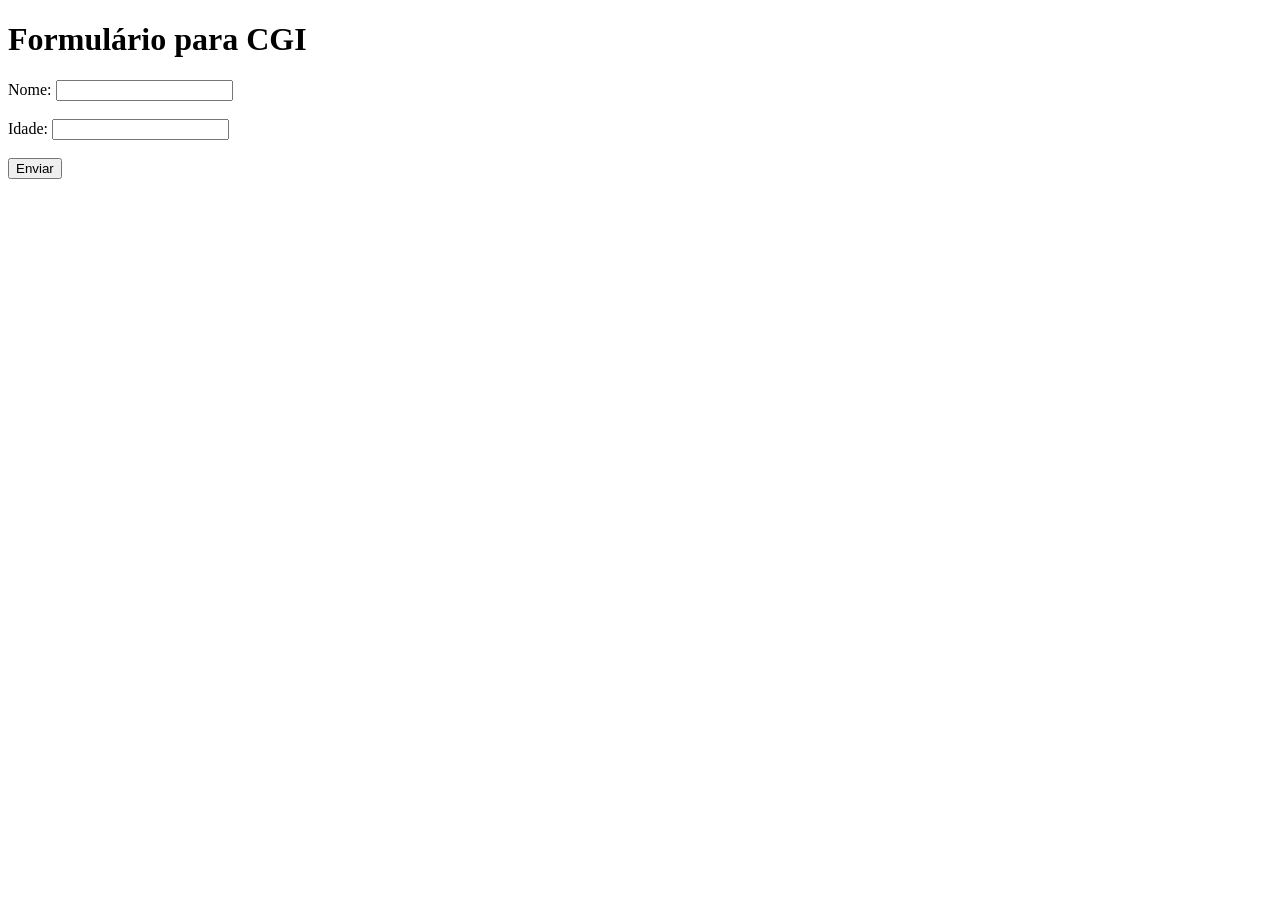
<file: index/index.html>
<!DOCTYPE html>
<html lang="en">
<head>
    <meta charset="UTF-8">
    <meta name="viewport" content="width=device-width, initial-scale=1.0">
    <title>Formulário CGI</title>
</head>
<body>
    <h1>Formulário para CGI</h1>
    <form action="/cgi-bin/process.cgi" method="post">
        <label for="name">Nome:</label>
        <input type="text" id="name" name="name" required>
        <br><br>
        <label for="age">Idade:</label>
        <input type="number" id="age" name="age" required>
        <br><br>
        <button type="submit">Enviar</button>
    </form>
</body>
</html>
</file>
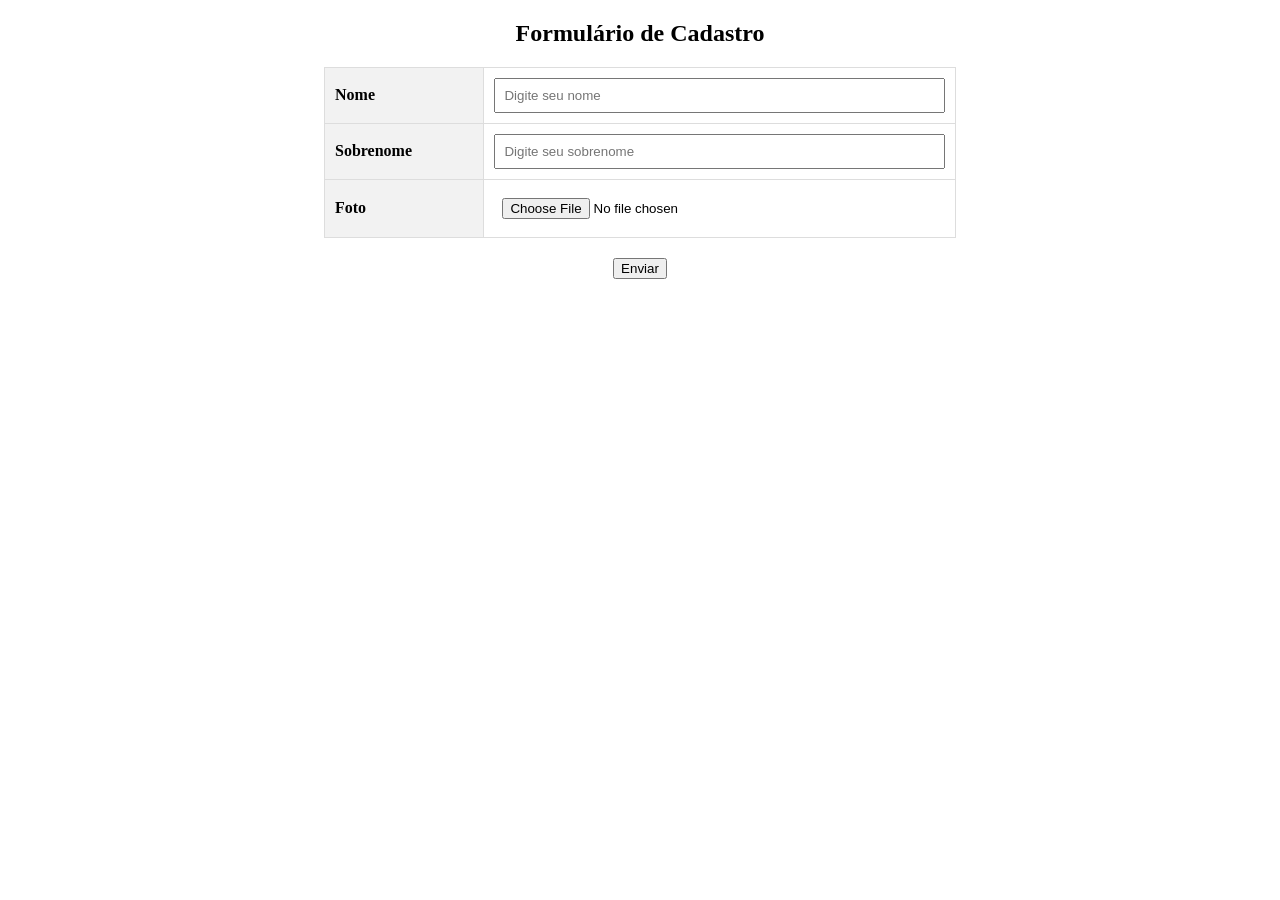
<file: index/index0.html>
<!DOCTYPE html>
<html lang="pt-BR">
<head>
    <meta charset="UTF-8">
    <meta name="viewport" content="width=device-width, initial-scale=1.0">
    <title>Formulário de Cadastro</title>
    <style>
        table {
            width: 50%;
            margin: 20px auto;
            border-collapse: collapse;
        }
        th, td {
            padding: 10px;
            border: 1px solid #ddd;
            text-align: left;
        }
        th {
            background-color: #f2f2f2;
        }
        input[type="text"], input[type="file"] {
            width: 100%;
            padding: 8px;
            box-sizing: border-box;
        }
    </style>
</head>
<body>

    <h2 style="text-align: center;">Formulário de Cadastro</h2>

    <form enctype="multipart/form-data" method="post">
        <table>
            <tr>
                <th>Nome</th>
                <td><input type="text" name="nome" placeholder="Digite seu nome"></td>
            </tr>
            <tr>
                <th>Sobrenome</th>
                <td><input type="text" name="sobrenome" placeholder="Digite seu sobrenome"></td>
            </tr>
            <tr>
                <th>Foto</th>
                <td><input type="file" name="foto" accept="image/*"></td>
            </tr>
        </table>
        <div style="text-align: center; margin-top: 20px;">
            <button type="submit">Enviar</button>
        </div>
    </form>

</body>
</html>
</file>
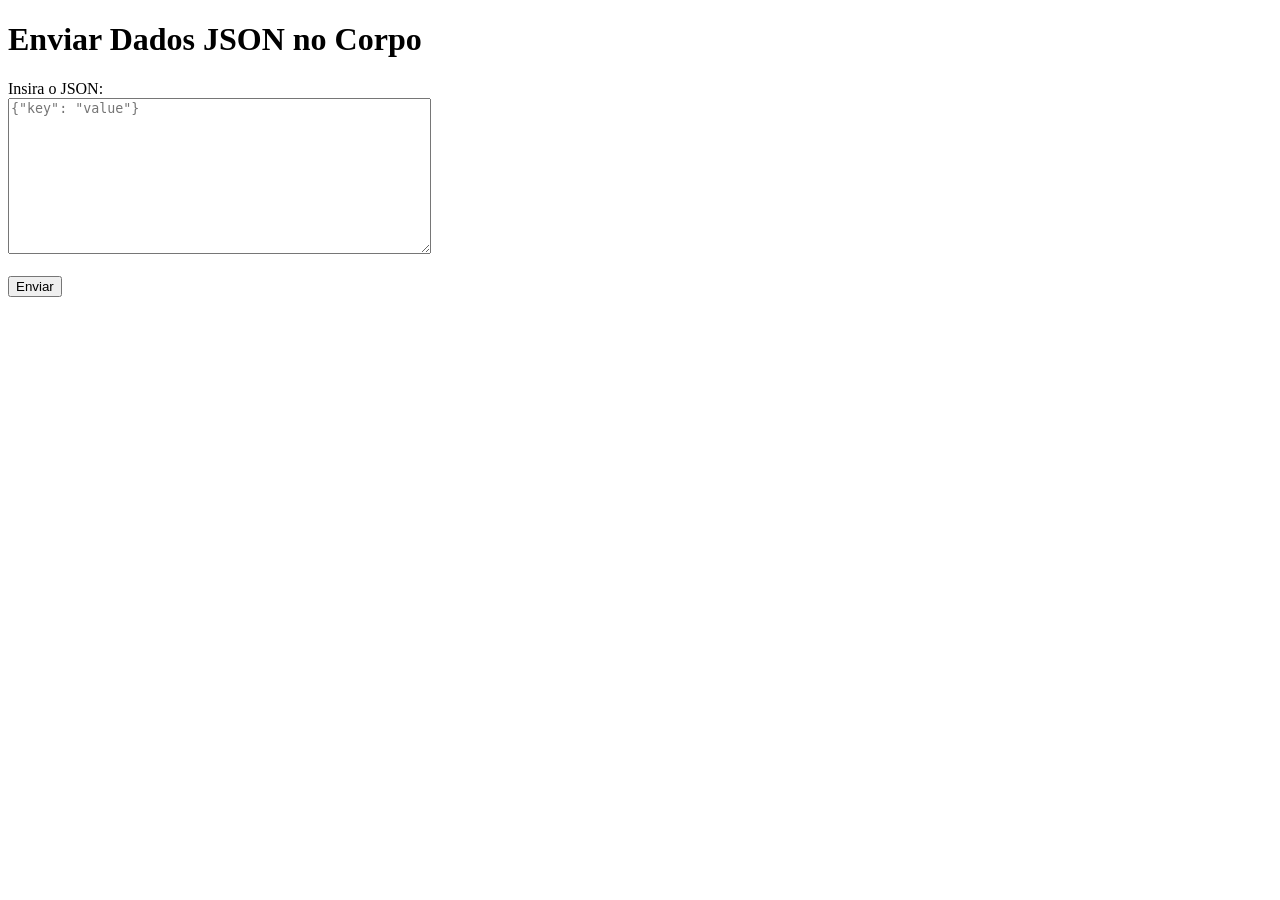
<file: index/index4.html>
<!DOCTYPE html>
<html lang="en">
<head>
    <meta charset="UTF-8">
    <meta name="viewport" content="width=device-width, initial-scale=1.0">
    <title>Enviar JSON no Corpo</title>
</head>
<body>
    <h1>Enviar Dados JSON no Corpo</h1>
    <form id="jsonForm">
        <label for="jsonInput">Insira o JSON:</label><br>
        <textarea id="jsonInput" rows="10" cols="50" placeholder='{"key": "value"}'></textarea><br><br>
        <button type="submit">Enviar</button>
    </form>
    <script>
        document.getElementById('jsonForm').addEventListener('submit', async (event) => {
            event.preventDefault(); // Previne o comportamento padrão do formulário

            const jsonInput = document.getElementById('jsonInput').value.trim();

            try {
                // Verifica se o JSON é válido
                JSON.parse(jsonInput);

                // Envia os dados JSON no corpo da requisição
                const response = await fetch('/process-json', {
                    method: 'POST',
                    headers: {
                        'Content-Type': 'application/json',
                        'Content-Length': jsonInput.length.toString()
                    },
                    body: jsonInput
                });
                if (response.ok) {
                    alert("JSON enviado com sucesso!");
                } else {
                    alert("Erro ao enviar o JSON. Código HTTP: " + response.status);
                }
            } catch (error) {
                alert("JSON inválido. Verifique o formato e tente novamente.");
            }
        });
    </script>
</body>
</html>
</file>
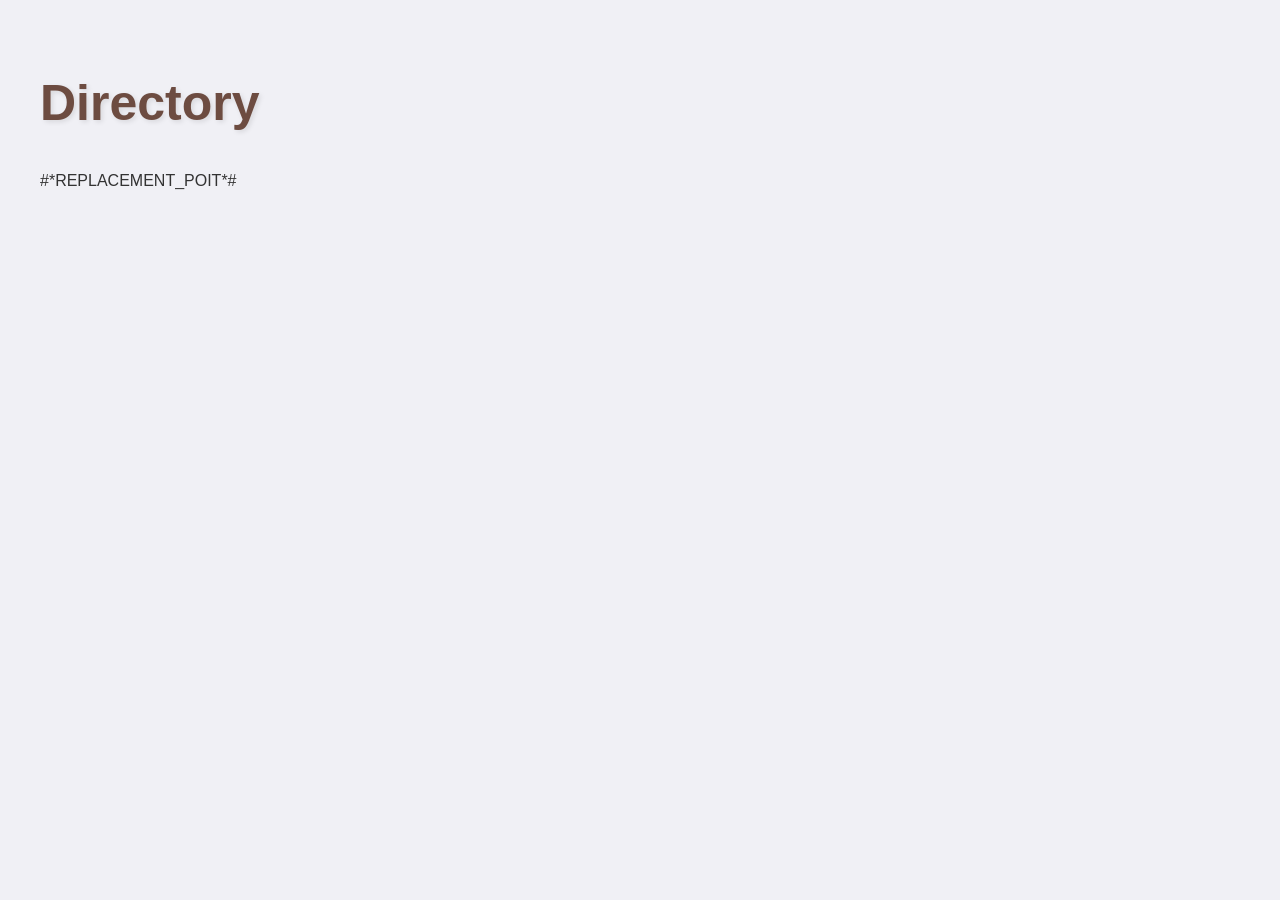
<file: src/Server/Methods/AMethods/GetFile/directory.html>
<!DOCTYPE html>
<html lang="en">
<head>
    <meta charset="UTF-8">
    <meta name="viewport" content="width=device-width, initial-scale=1.0">
    <title>Directory</title>
    <style>
        body {
            font-family: "Comic Sans MS", cursive, sans-serif;
            background-color: #f0f0f5;
            color: #333;
            margin: 0;
            padding: 0;
            display: flex;
            flex-direction: column;
            align-items: flex-start;
            justify-content: flex-start;
            padding: 40px;
        }

        h1 {
            font-size: 50px;
            color: #6d4c41;
            margin-bottom: 40px;
            font-weight: bold;
            text-shadow: 2px 2px 5px rgba(0, 0, 0, 0.1);
        }

        .directory {
            list-style-type: none;
            padding: 0;
            margin: 0;
            width: 100%;
        }

        .directory li {
            position: relative;
            margin: 15px 0;
            padding-left: 40px;
            font-size: 22px;
            font-weight: 400;
            transition: background-color 0.3s, transform 0.2s;
        }

        .directory li:hover {
            background-color: #e8f5e9;
            transform: scale(1.01);
        }

        .directory li .toggle {
            position: absolute;
            left: 0;
            top: 0;
            font-size: 26px;
            color: #4caf50;
            cursor: pointer;
            user-select: none;
            transition: color 0.3s;
            z-index: 1;
        }

        .directory li .toggle::before {
            content: '-+';
            font-size: 26px;
        }

        .directory li.open .toggle::before {
            content: '+-';
            font-size: 26px;
        }

        .directory li.open .toggle {
            color: #ff7043;
        }

        .directory li ul {
            display: none;
            padding-left: 20px;
            margin-top: 10px;
            border-left: 2px solid #ddd;
        }

        .directory li.open ul {
            display: block;
            font-size: 28px;
            transition: font-size 0.3s ease;
        }

        .directory li span {
            text-decoration: underline;
            color: #00796b;
        }

        .file {
            font-size: 18px;
            color: #388e3c;
            margin-left: 25px;
            transition: color 0.3s;
        }

        .file:hover {
            color: #ff7043;
        }
    </style>
</head>
<body>
    <h1>Directory</h1>
    <ul class="directory">
        #*REPLACEMENT_POIT*#
    </ul>
    <script>
        function toggleVisibility(element) {
            const parentLi = element.closest('li');
            if (parentLi) {
                parentLi.classList.toggle('open');
                const childUl = parentLi.querySelector('ul');
                if (childUl) {
                    childUl.style.display = parentLi.classList.contains('open') ? 'block' : 'none';
                }
            }
        }
        document.querySelectorAll('.directory .toggle').forEach(toggle => {
            toggle.addEventListener('click', function (e) {
                toggleVisibility(e.target);
                e.stopPropagation();
            });
        });
        document.querySelectorAll('.directory li ul').forEach(ul => {
            ul.style.display = 'none';
        });
    </script>
</body>
</html>
</file>
